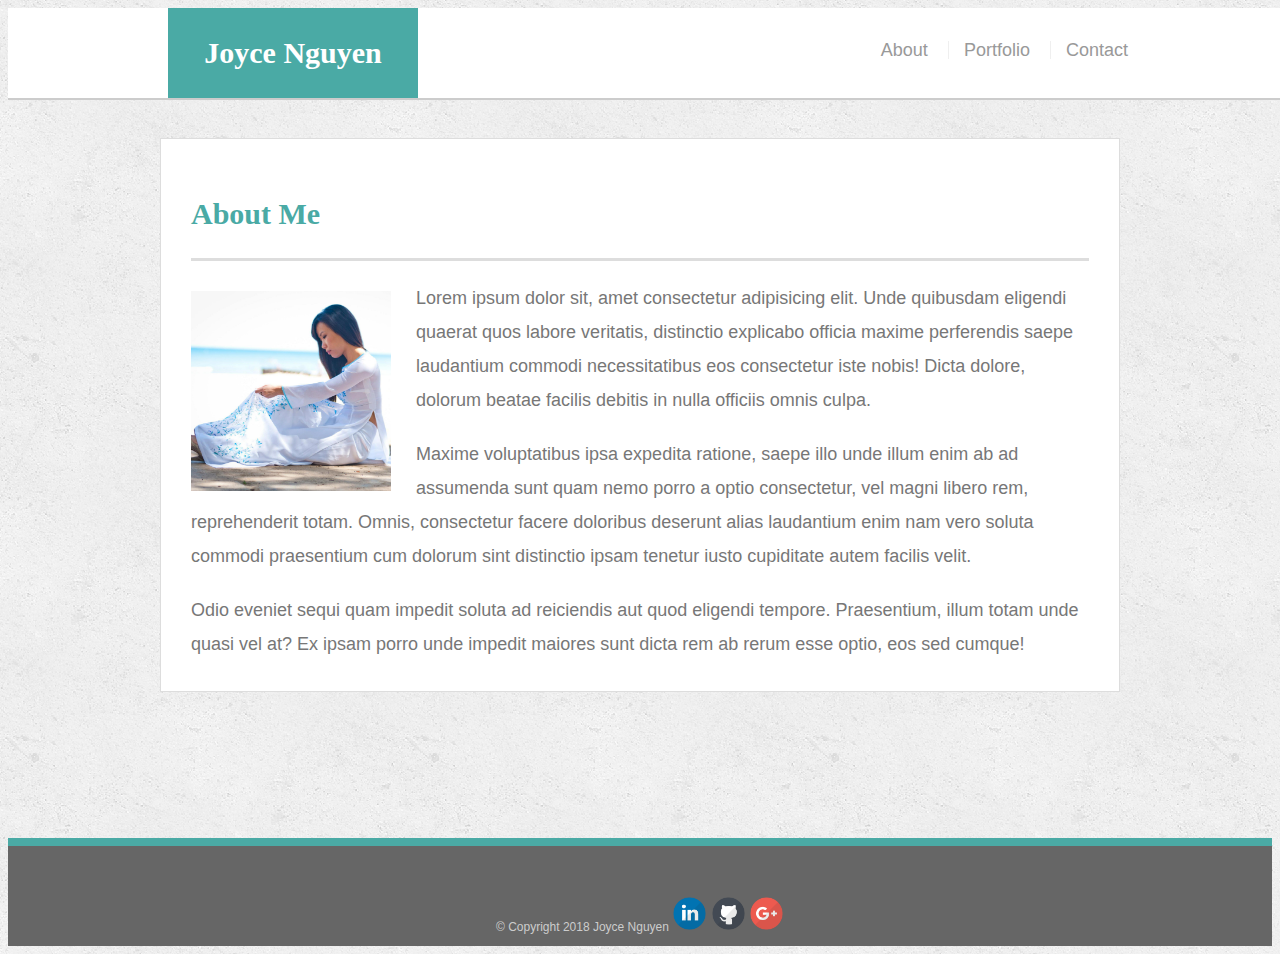
<file: index.html>
<!DOCTYPE html>
<html lang="en">

<head>
    <meta charset="UTF-8">
    <meta name="viewport" content="width=device-width, initial-scale=1.0">
    <meta http-equiv="X-UA-Compatible" content="ie=edge">
    <title>Joyce Nguyen</title>
    <link rel="stylesheet" type="text/css" href="assets/css/style.css">

</head>

<body>
    <header id="masthead">
        <div class="container">
            <a href="index.html" id="logo">Joyce Nguyen</a>
            <nav>
                <a href="index.html">About</a>
                <a href="portfolio.html">Portfolio</a>
                <a href="contact.html">Contact</a>
            </nav>
        </div>
    </header>
    <div id="main-container" class="container">
        <section class="main-section">
            <h1>About Me</h1>

            <img src="assets/images/JoyceAD.jpg" class="auth-image" alt="JoyceNguyen" style="width:200px;height:200px;">
            <p>Lorem ipsum dolor sit, amet consectetur adipisicing elit. Unde quibusdam eligendi quaerat quos labore veritatis, distinctio explicabo officia maxime perferendis saepe laudantium commodi necessitatibus eos consectetur iste nobis! Dicta dolore, dolorum beatae facilis debitis in nulla officiis omnis culpa.
            <p>Maxime voluptatibus ipsa expedita ratione, saepe illo unde illum enim ab ad assumenda sunt quam nemo porro a optio consectetur, vel magni libero rem, reprehenderit totam. Omnis, consectetur facere doloribus deserunt alias laudantium enim nam vero soluta commodi praesentium cum dolorum sint distinctio ipsam tenetur iusto cupiditate autem facilis velit.
            </p> 
            <p>Odio eveniet sequi quam impedit soluta ad reiciendis aut quod eligendi tempore. Praesentium, illum totam unde quasi vel at? Ex ipsam porro unde impedit maiores sunt dicta rem ab rerum esse optio, eos sed cumque!
            </p>

        </section>

    </div>

    <footer>
        <div class="container">
            &copy; Copyright 2018 Joyce Nguyen
                <img src="assets/images/linkedin-128.png" class="social" alt="LinkedIn" style="width:35px;height:35px;">
                <img src="assets/images/github-128.png" class="social" alt="Github" style="width:35px;height:35px;">
                <img src="assets/images/google-plus-128.png" class="social" alt="Google-Plus" style="width:35px;height:35px;">
        
        </div>
    </footer>
</body>

</html>
</file>
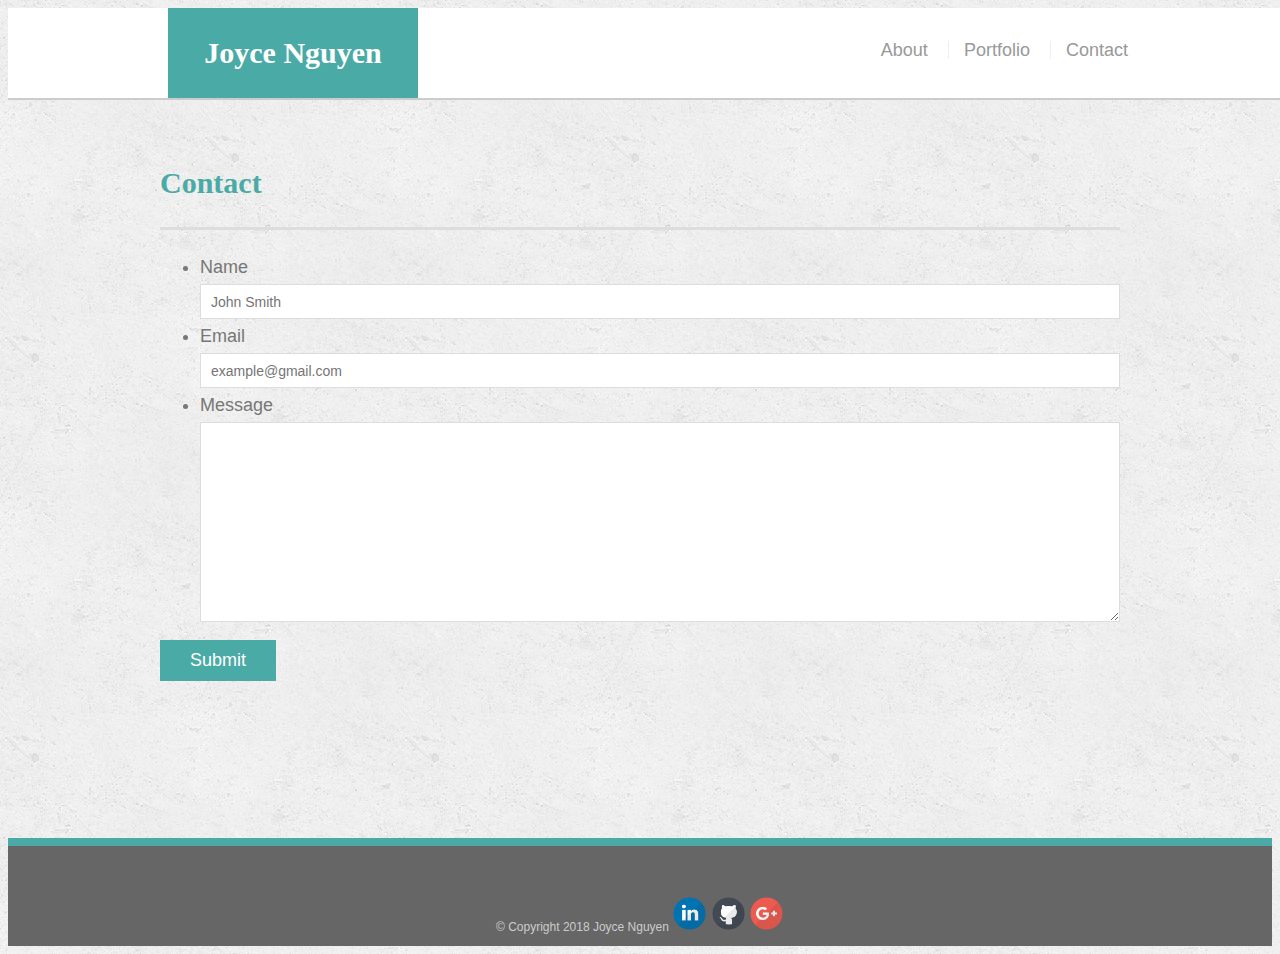
<file: contact.html>
<!DOCTYPE html>
<html lang="en">

<head>
    <meta charset="UTF-8">
    <meta name="viewport" content="width=device-width, initial-scale=1.0">
    <meta http-equiv="X-UA-Compatible" content="ie=edge">
    <title>contact</title>
    <link rel="stylesheet" type="text/css" href="assets/css/style.css">
</head>

<body>
    <header id="masthead">
        <div class="container">
            <a href="index.html" id="logo">Joyce Nguyen</a>
            <nav>
                <a href="index.html">About</a>
                <a href="portfolio.html">Portfolio</a>
                <a href="contact.html">Contact</a>
            </nav>
        </div>
    </header>

    <div id="main-container" class="container">
        <section class="main-container">
            <h1>Contact</h1>

            <form id="contact-form ">
                <ul>
                    <li>
                        <label for="name">Name</label>
                        <input type="text" name="name" id="name" placeholder="John Smith" required="required">
                    </li>
                    <li>
                        <label for="email">Email</label>
                        <input type="text" name="email" id="email" placeholder="example@gmail.com" required="required">
                    </li>
                    <li>
                        <label for="message">Message</label>
                        <textarea id="message" name="message" required="required"></textarea>
                    </li>
                </ul>
                <input type="submit" name="submit">
            </form>

        </section>

    </div>
    <footer>
        <div class="container">
            &copy; Copyright 2018 Joyce Nguyen
                <img src="assets/images/linkedin-128.png" class="social" alt="LinkedIn" style="width:35px;height:35px;">
                <img src="assets/images/github-128.png" class="social" alt="Github" style="width:35px;height:35px;">
                <img src="assets/images/google-plus-128.png" class="social" alt="Google-Plus" style="width:35px;height:35px;">
        
        </div>
    </footer>
</body>

</html>
</file>
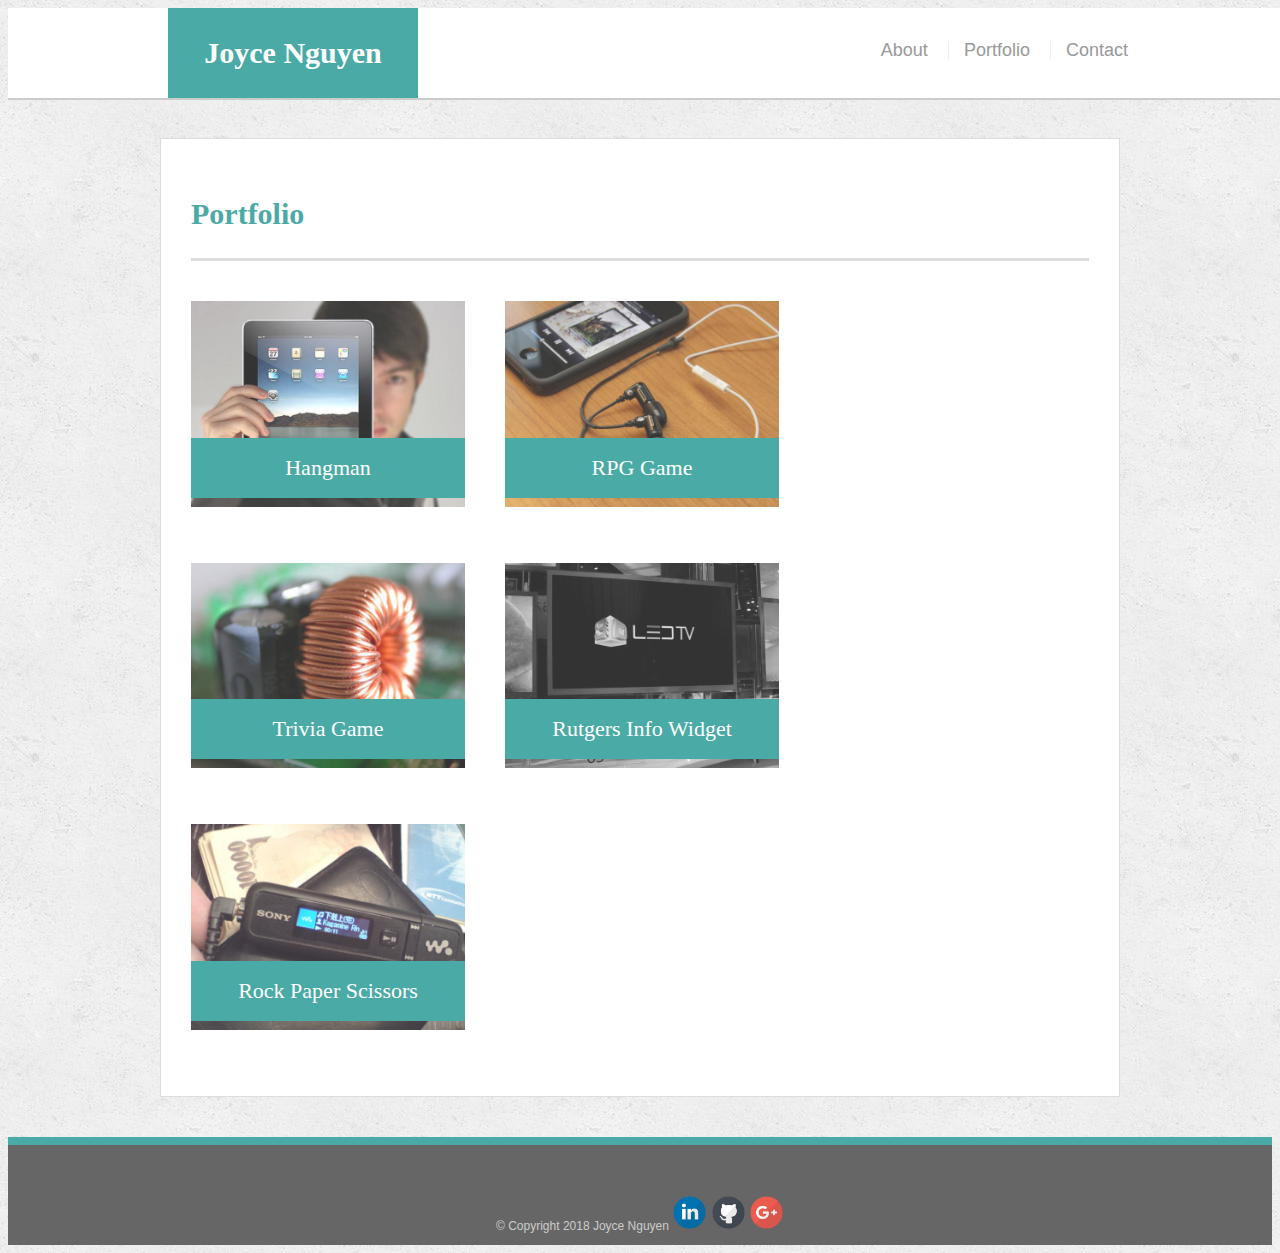
<file: portfolio.html>
<!DOCTYPE html>
<html lang="en">

<head>
    <meta charset="UTF-8">
    <meta name="viewport" content="width=device-width, initial-scale=1.0">
    <meta http-equiv="X-UA-Compatible" content="ie=edge">
    <title>Portfolio</title>
    <link rel="stylesheet" type="text/css" href="assets/css/style.css">
</head>

<body>
    <header id="masthead">
        <div class="container">
            <a href="index.html" id="logo">Joyce Nguyen</a>
            <nav>
                <a href="index.html">About</a>
                <a href="portfolio.html">Portfolio</a>
                <a href="contact.html">Contact</a>
            </nav>
        </div>
    </header>

    <div id="main-container" class="container">
        <section class="main-section">
            <h1>Portfolio</h1>

            <div class="work">
                <img src="assets/images/technics-q-c-640-480-1.jpg"  alt="hangman">

                <h3>Hangman</h3>
            </div>

            <div class="work">
                <img src="assets/images/technics-q-c-640-480-7.jpg"  alt="RPG Game">

                <h3>RPG Game</h3>
            </div>

            <div class="work">
                <img src="assets/images/technics-q-c-640-480-8.jpg"  alt="Trivia Game">

            <h3>Trivia Game</h3>
             </div>

             <div class="work">
                <img src="assets/images/technics-q-g-640-480-9.jpg"  alt="Rutgers Info Widget">

                <h3>Rutgers Info Widget</h3>
            </div>

            <div class="work">
                <img src="assets/images/technics-q-c-640-480-10.jpg"  alt="Rock Paper Scissors">

                <h3>Rock Paper Scissors</h3>
            </div>
    </section>

    </div>

    <footer>
        <div class="container">
            &copy; Copyright 2018 Joyce Nguyen
                <img src="assets/images/linkedin-128.png" class="social" alt="LinkedIn" style="width:35px;height:35px;">
                <img src="assets/images/github-128.png" class="social" alt="Github" style="width:35px;height:35px;">
                <img src="assets/images/google-plus-128.png" class="social" alt="Google-Plus" style="width:35px;height:35px;">
        
        </div>
    </footer>
</body>

</html>
</file>
<file: assets/css/style.css>
body {
    font-family: Arial, "Helvetica Neue", Helvetica, sans-serif;
    font-size: 18px;
    line-height: 34px;
    color: #777777;
    background: url("../images/concrete_seamless.png");
  }
  
  * {
    box-sizing: border-box;
  }
  
  /* general */
  
  .container {
    width: 100%;
    max-width: 960px;
    margin: 0 auto;
    clear: both;
  }
  
  h1,
  h2,
  h3,
  p {
    margin-bottom: 20px;
  }
  
  p:last-child {
    margin-bottom: 0;
  }
  
  h1,
  h2,
  h3 {
    font-family: Georgia, Times, "Times New Roman", serif;
    font-weight: 700;
    color: #4aaaa5;
  }
  
  h1 {
    padding-bottom: 20px;
    font-size: 30px;
    line-height: 49px;
    border-bottom: 3px solid #dddddd;
  }
  
  h2,
  h3 {
    font-size: 22px;
  }
  
  /* header */
  
  #masthead {
    position: fixed;
    z-index: 99;
    width: 100%;
    margin: 0 0 30px;
    overflow: auto;
    color: #ffffff;
    background: #ffffff;
    border-bottom: 2px solid #cccccc;
  }
  
  #logo {
    float: left;
    width: 250px;
    height: 90px;
    font-family: Georgia, Times, "Times New Roman", serif;
    font-size: 30px;
    font-weight: 700;
    line-height: 90px;
    color: #ffffff;
    text-align: center;
    text-decoration: none;
    background: #4aaaa5;
  }
  
  nav {
    float: right;
    margin-top: 25px;
  }
  
  nav a {
    display: inline-block;
    padding-left: 15px;
    margin-left: 15px;
    line-height: 18px;
    color: #999;
    text-decoration: none;
    border-left: 1px solid #efefef;
  }
  
  nav a:first-child {
    border-left: 0 none;
  }
  
  /* footer */
  
  footer {
    padding: 50px 0;
    clear: both;
    font-size: 12px;
    color: #ffffff;
    color: #cccccc;
    text-align: center;
    background: #666666;
    border-top: 8px solid #4aaaa5;
    height: 20px;
    /* position: fixed; */
    width: 100%;
    bottom: 0;
    left: 0;
    display: block;
  }
  
  h3, h2 {
    padding-bottom: 20px;
    margin-bottom: 15px;
    line-height: 22px;
    border-bottom: 2px solid #eeeeee;
  }
  
  /* main */
  
  #main-container {
    padding-top: 130px;
    min-height: calc(100vh - 70px);
  }
  
  .main-section {
    float: left;
    width: 100%;
    max-width: 960px;
    padding: 30px;
    margin: 0 0 40px;
    background: #ffffff;
    border: 1px solid #dddddd;
  }
  
  /* portfolio page */
  
  .work {
    position: relative;
    float: left;
    width: 274px;
    margin: 20px 0 25px;
    overflow: auto;
  }
  
  .work:nth-child(even) {
    margin-right: 40px;
  }
  
  .work img {
    width: 100%;
    border: 0 none;
    opacity: 0.8;
  }
  
  .work h3 {
    position: absolute;
    bottom: 20px;
    width: 100%;
    padding: 15px;
    margin-bottom: 0;
    font-weight: 300;
    line-height: 30px;
    color: #ffffff;
    text-align: center;
    background: #4aaaa5;
    border-bottom: 0;
  }
  
  .auth-image {
    float: left;
    width: 200px;
    height: auto;
    margin-top: 10px;
    margin-right: 25px;
  }
  
  /* contact page */
  
  #contact-form ul {
    margin-bottom: 20px;
  }
  
  #contact-form li {
    margin-bottom: 10px;
  }
  
  label,
  input[type=text],
  input[type=email],
  textarea {
    display: block;
    width: 100%;
  }
  
  input[type=text],
  input[type=email],
  textarea {
    height: 35px;
    padding: 0 10px;
    font-size: 14px;
    border: 1px solid #dddddd;
  }
  
  textarea {
    height: 200px;
  }
  
  input[type=submit] {
    padding: 10px 30px;
    font-size: 18px;
    color: #ffffff;
    cursor: pointer;
    background: #4aaaa5;
    border: 0 none;
  }
</file>
